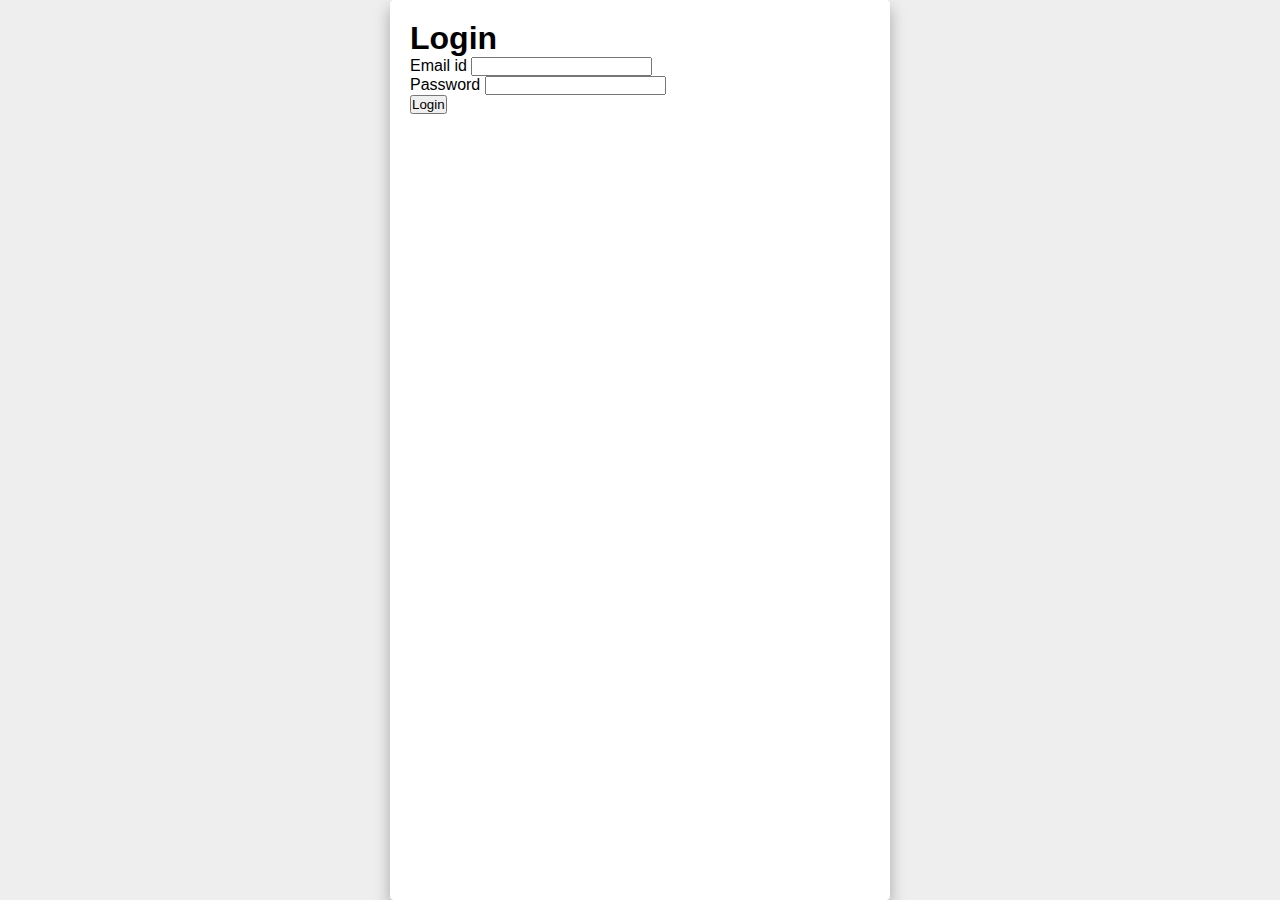
<file: Loginpage.html>
<html>
<head>
	<title>Login form</title>

	<style>
		*{
			margin:0;
			padding:0;
			box-sizing: border-box;

		}
		body{
			min-height: 100vh;
			background:#eee;
			display:flex;
			font-family:sans-serif;
		}
		.container{
			margin:auto;
			width:500px;
			max-width:90%;
		}
			.container form{
				width:100%;
				height:100%;
				padding:20px;
				background:white;
				border-radius:4px;
				box-shadow:0 8px 16px rgba(0,0,0,.3);


			}
	</style>
</head>
<body>
	<div class='container'>
		<form action="">
		<h1>Login</h1>
			<div class="form-group">
				<label for="">Email id</label>
				<input type="text class="form-control" required>
			</div>
			<div class="form-group">
				<label for="">Password</label>
				<input type="password" class="form-control" required>
			</div>
			<input type="submit" class="btn" value="Login"
	</body>
	</html>
</file>
